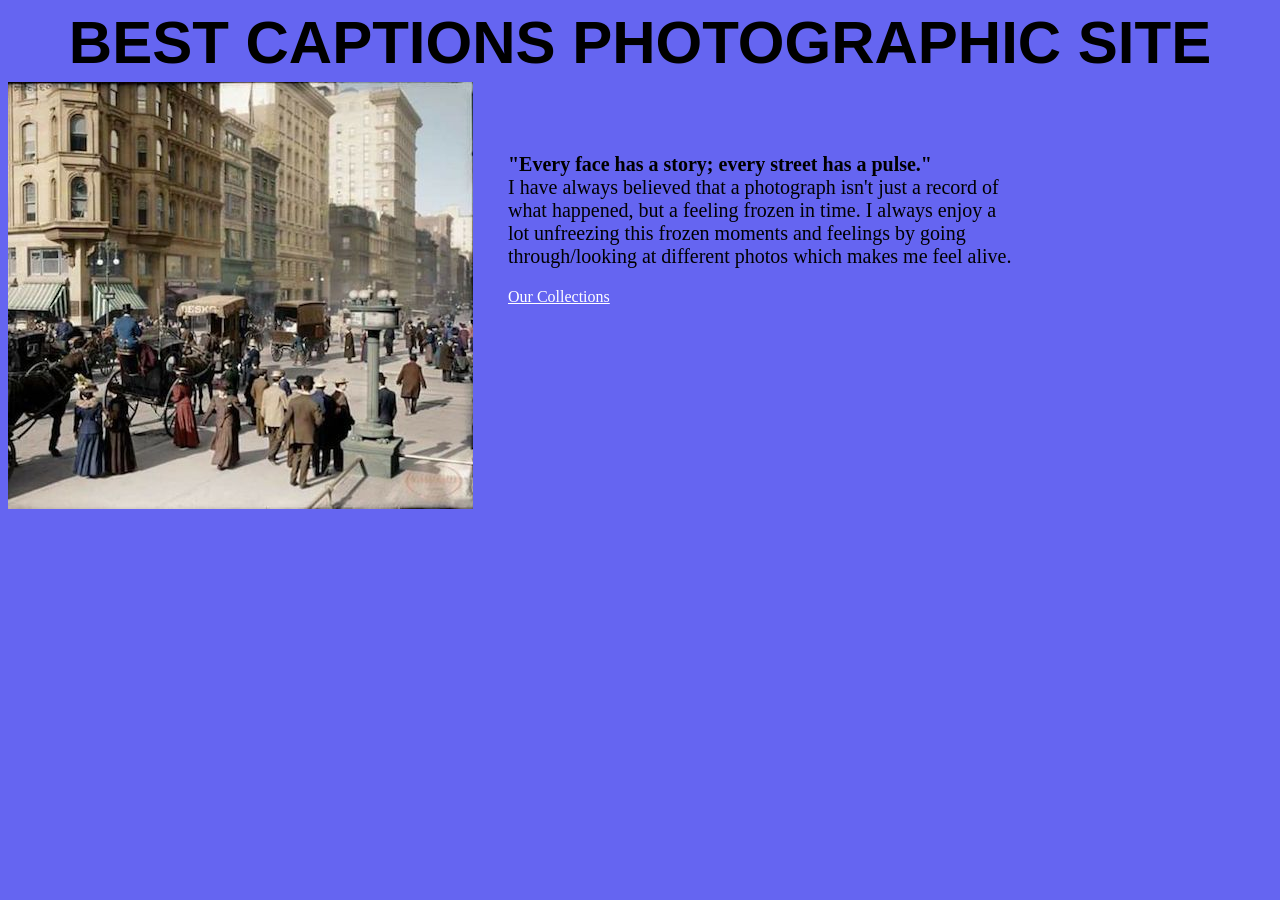
<file: index.html>
<!DOCTYPE html>
<html lang="en">

<head>
    <meta charset="UTF-8">
    <meta name="viewport" content="width=device-width, initial-scale=1.0">
    <title>Caption</title>
</head>

<!-- link to the css file -->
<link rel="stylesheet" href="style.css">

<body>
    <!-- first heading -->
    <h1>BEST CAPTIONS PHOTOGRAPHIC SITE</h1>


    <!--image-->
    <img src="streets.jpg" alt="street">

    <!-- introductory paragraph -->
    <div class="intro">
        <p><strong>"Every face has a story; every street has a pulse."</strong><br>
            I have always believed that a photograph isn't just a record of what happened, but a feeling frozen in
            time.
            I always enjoy a lot unfreezing this frozen moments and feelings by going through/looking at different
            photos which makes me feel alive.<br></p>
    </div>

    <!-- my collection link-->

    <a href="collection.html"> Our Collections</a>

</body>

</html>
</file>
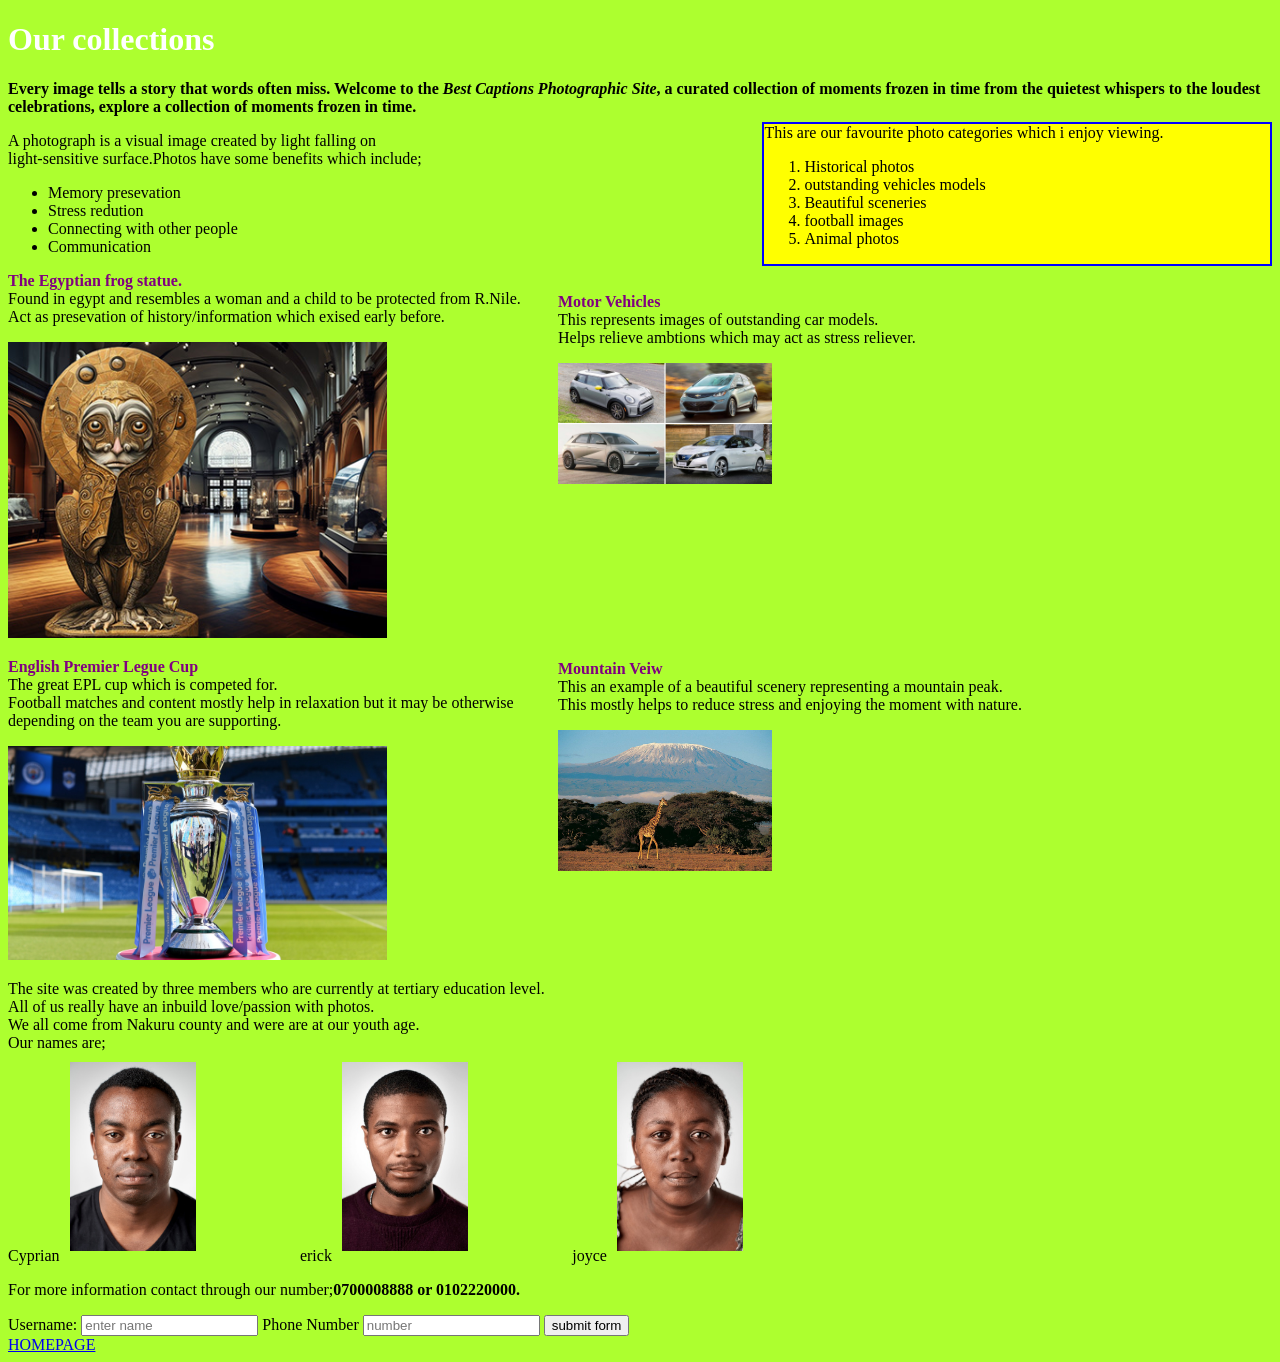
<file: collection.html>
<!DOCTYPE html>
<html lang="en">

<head>
    <meta charset="UTF-8">
    <meta name="viewport" content="width=device-width, initial-scale=1.0">
    <title>collection</title>
</head>
<link rel="stylesheet" href="collection.css">

<body>
    <!--the main heading-->
    <h1>Our collections</h1>

    <!-- the introdutory content-->
    <p class="intro">
        Every image tells a story that words often miss. Welcome to the <em>Best Captions Photographic
            Site</em>, a curated collection of moments frozen in time from the quietest whispers to the loudest
        celebrations, explore a collection of moments frozen in time.</p>

    <!-- benefits of photos -->
    <div>A photograph is a visual image created by light falling on<br> light-sensitive surface.Photos
        have some benefits which include;
        <ul>
            <li>Memory presevation</li>
            <li>Stress redution</li>
            <li>Connecting with other people</li>
            <li>Communication</li>
        </ul>
    </div>

    <!-- favourite images-->
    <div class="fav">This are our favourite photo categories which i enjoy viewing.
        <ol>
            <li>Historical photos </li>
            <li>outstanding vehicles models</li>
            <li>Beautiful sceneries</li>
            <li>football images</li>
            <li>Animal photos</li>
        </ol>
    </div>

    <!--historical image-->
    <div>
        <p><span class="main">The Egyptian frog statue.</span><br>Found in egypt and resembles a woman and a
            child to be protected from R.Nile.<br>Act as presevation of history/information which exised early
            before.<br></p>
        <img src="histo.jpg" alt="street">
    </div>


    <!--vehicle photographic-->
    <div class="car">
        <p><span class="main">Motor Vehicles</span><br>This represents images of outstanding car models.<br>Helps
            relieve ambtions which may act as stress reliever.<br></p>
        <img src="cars.jpg" alt="street">
    </div>

    <!--epl cup image-->
    <div>
        <p><span class="main">English Premier Legue Cup</span><br>The great EPL cup which is competed for.<br>Football
            matches and content mostly help in relaxation but it may be otherwise<br> depending on the team you are
            supporting.<br></p>
        <img src="cup.jpg" alt="street">
    </div>



    <!--mountain photo-->
    <div class="column">
        <p><span class="main">Mountain Veiw</span><br>This an example of a beautiful scenery representing a mountain
            peak.<br>This mostly helps to reduce stress and enjoying the moment with nature.<br>
        </p>
        <P class="mount"> <img src="mount.jpg" alt="street"></P>
    </div>



    <!--members who contributed-->
    <p>The site was created by three members who are currently at tertiary education level.<br>All of us really have an
        inbuild love/passion with photos.<br>We all come from Nakuru
        county and were are at our youth age.<br>Our names are;<br>
        <span class="line">Cyprian<img src="cyprian.jpg" alt="street">
            erick<img src="erick.jpg" alt="street">
            joyce<img src="joyce.jpg" alt="street">
        </span>

    </p>

    <p>For more information contact through our number;<strong>0700008888 or 0102220000.</strong></p>
    <form action="/submit-form" method="post">
        <label for="username">Username:</label>
        <input type="text" name="username" placeholder="enter name" required>
        <label for="phone number">Phone Number</label>
        <input type="phone number" name="phone number" placeholder="number" required>
        <input type="submit" value="submit form">
    </form>
    <a href="index.html">HOMEPAGE</a>
</body>

</html>
</file>
<file: style.css>
/*design for screen width above 1000px*/
@media screen and (min-width: 1000px) {

    /* design body */
    body {
        background-color: blue;
    }

    /* style heading */
    h1 {
        font-size: 60px;
        font-family: Impact, Haettenschweiler, 'Arial Narrow Bold', sans-serif;
        margin: 5px;
        text-align: center;
        color: black;

    }

    /*  modifies the introductory paragraph */
    .intro {
        color: white;
        width: 40%;
        margin-left: 500px;
        margin-top: -380px;
        font-size: 20px;

    }

    /* modifies introductory statement */
    strong {
        text-decoration: italic;
    }

    a {
        color: black;
        margin-left: 500px;
    }
}

/*modification for screen above 20px*/
@media screen and (min-width: 20px) {
    body {
        background-color: rgb(101, 101, 241);
    }

    .intro {
        color: black;
    }

    a {
        color: white;
    }
}
</file>
<file: collection.css>
/*diplay modification for screen display with minimum width of 1000px*/
@media screen and (min-width: 1000px) {

    /*modifies the body*/
    body {
        background-color: aquamarine;
        border: 2px red;
    }

    /*designing the heading*/
    h1 {
        color: white;
        font-weight: bold;
    }

    /*intro design*/
    .intro {
        font-weight: bold;
    }

    /*modifies benefits paragraph*/
    .fav {
        float: right;
        background-color: yellow;
        width: 40%;
        margin-top: -150px;
        border: 2px solid blue;
    }

    /*designs vehicles image*/
    .car {
        float: right;
        margin-left: 550px;
        margin-top: -365px;
    }

    /*modifies mountain image*/
    .column {
        float: right;
        margin-left: 550px;
        margin-top: -320px;
    }

    /*modifies main content*/
    .main {
        color: purple
    }

    .line {
        word-spacing: 350px;

    }
}

/* design for screen display with a minimum width of 480px*/
@media screen and (min-width: 20px) {
    body {
        background-color: greenyellow;
    }

    .fav {
        background-color: yellow;
        border: 2px solid blue;
    }

    .main {
        font-weight: bold;
    }

    img {
        width: 30%;
    }

    .line {
        word-spacing: 90px;

        img {
            width: 10%;
            margin: 10px;
        }
    }
}
</file>
